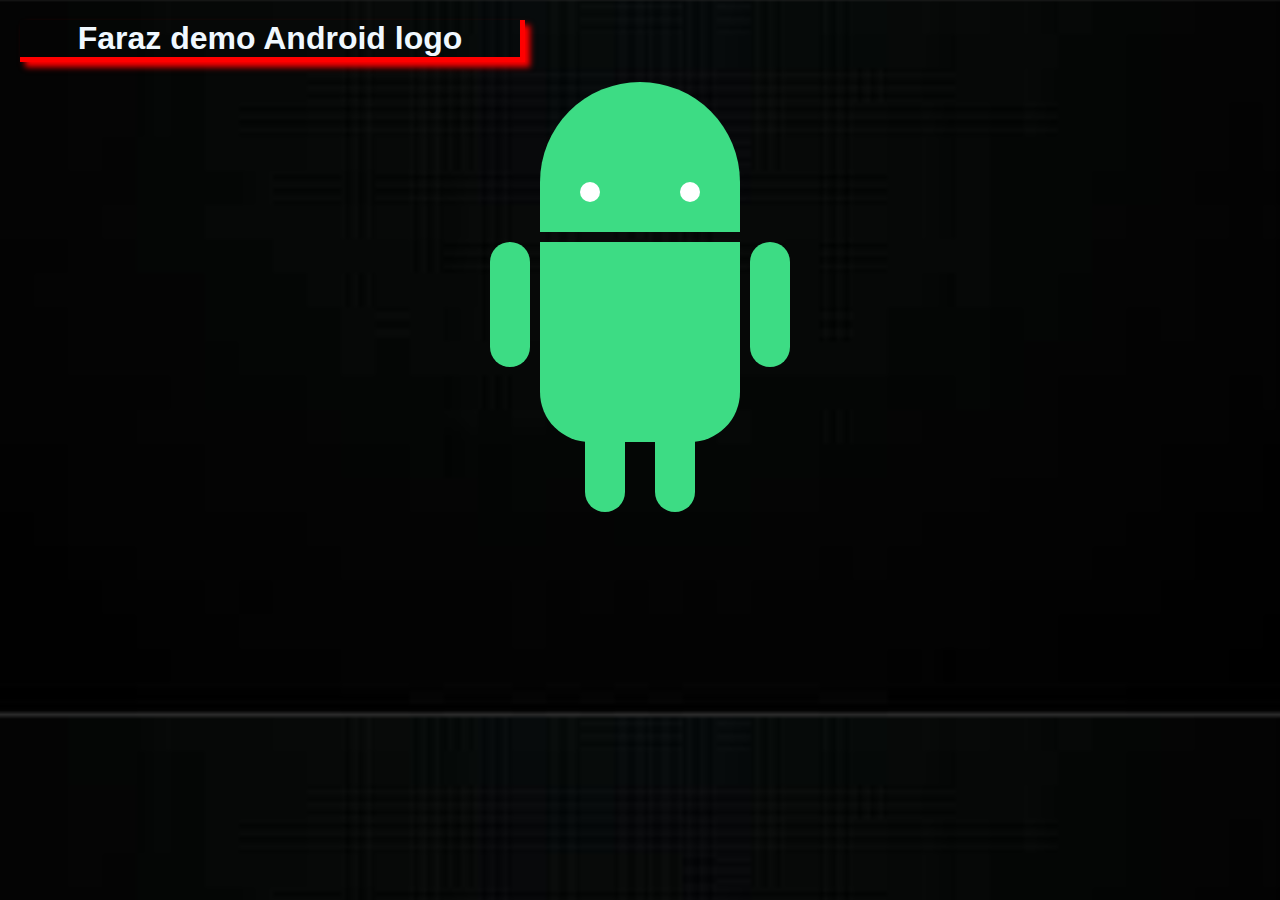
<file: index.html>
<!DOCTYPE html>
<html>
<head>
	<title>Faraz's Robo</title>
	<link rel="stylesheet" type="text/css" href="style3.css">
	<link href="https://fonts.googleapis.com/css?family=Roboto" rel="stylesheet">
</head>
<body>
	<h1>Faraz demo Android logo</h1>
	<div title ="Hello,Its Faraz's customise logo" class="robots">
		<div class="android"> 
			<div class="head"> 
				<div class="eyes"> 
					<div class="left_eye"></div> 
					<div class="right_eye"></div>
				</div> 
			</div> 
			<div class="upper_body"> 
				<div class="left_arm"></div> 
				<div class="torso"></div> 
				<div class="right_arm"></div> 
			</div> 
			<div class="lower_body"> 
				<div class="left_leg"></div> 
				<div class="right_leg"></div> 
			</div> 
		</div>
	</div>
</body>
</html>
</file>
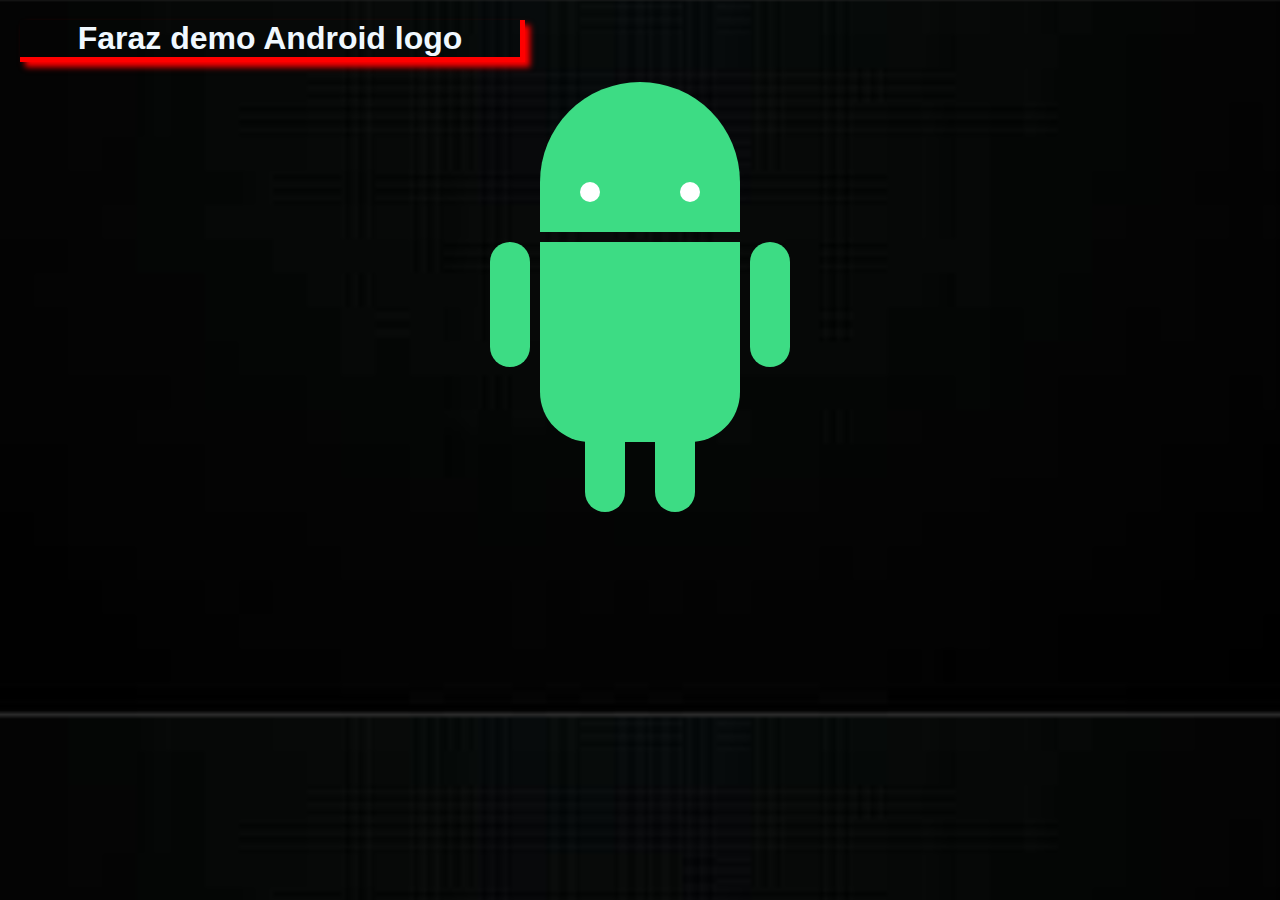
<file: index3.html>
<!DOCTYPE html>
<html>
<head>
	<title>Faraz's Robo</title>
	<link rel="stylesheet" type="text/css" href="style3.css">
	<link href="https://fonts.googleapis.com/css?family=Roboto" rel="stylesheet">
</head>
<body>
	<h1>Faraz demo Android logo</h1>
	<div title ="Hello,Its Faraz's customise logo" class="robots">
		<div class="android"> 
			<div class="head"> 
				<div class="eyes"> 
					<div class="left_eye"></div> 
					<div class="right_eye"></div>
				</div> 
			</div> 
			<div class="upper_body"> 
				<div class="left_arm"></div> 
				<div class="torso"></div> 
				<div class="right_arm"></div> 
			</div> 
			<div class="lower_body"> 
				<div class="left_leg"></div> 
				<div class="right_leg"></div> 
			</div> 
		</div>
	</div>
</body>
</html>
</file>
<file: style3.css>
body {
    background-image: url(black.jpg);
	background-size: cover;
	margin: 0px;
}
h1 {
	color: aliceblue;
	border-bottom: 5px solid red;
	width: 500px;
	border-right: 5px solid red;
	box-shadow: 5px 5px 6px red;
	text-align: center;
	font-family: 'Roboto', sans-serif;
	margin: 20px;
}

.robots {
	flex-wrap: wrap;
	display: flex;
	justify-content: center;
}

.head, 
.left_arm, 
.torso, 
.right_arm, 
.left_leg, 
.right_leg {
	 background-color: #3DDC84;
	 cursor: progress;
}

.head { 
	width: 200px; 
	margin: 0 auto; 
	height: 150px; 
	border-radius: 200px 200px 0 0; 
	margin-bottom: 10px;
} 

.eyes {
	display: flex
}

.head:hover {
	background-color: rgba(15, 255, 10, 0.5);
	width: 300px;
	transition: 1s ease-in-out;
	border: 3px solid black;
	color: red;
}

.upper_body { 
	width: 300px; 
	height: 150px;
	display: flex; 
} 

.left_arm, .right_arm { 
	width: 40px; 
	height: 125px;
	border-radius: 100px; 
} 

.left_arm { 
	margin-right: 10px; 
} 

.right_arm { 
	margin-left: 10px; 
} 

.torso { 
	width: 200px; 
	height: 200px;
	border-radius: 0 0 50px 50px; 
} 

.lower_body { 
	width: 200px; 
	height: 200px;
	/* This is another useful property. Hmm what do you think it does?*/
	margin: 0 auto;
	display: flex; 
} 

.left_leg, .right_leg { 
	width: 40px; 
	height: 120px;
	border-radius: 0 0 100px 100px; 
} 

.left_leg { 
	margin-left: 45px; 
} 

.left_leg:hover {
	-webkit-transform: rotate(20deg);
    -moz-transform: rotate(20deg);
    -o-transform: rotate(20deg);
    -ms-transform: rotate(20deg);
    transform: rotate(20deg);
}

.right_leg { 
	margin-left: 30px; 
}

.left_eye, .right_eye { 
	width: 20px; 
	height: 20px; 
	border-radius: 15px; 
	background-color: white;  
} 

.left_eye { 
	/* These properties are new and you haven't encountered
	in this course. Check out CSS Tricks to see what it does! */
	position: relative; 
	top: 100px; 
	left: 40px; 
} 

.right_eye { 
	position: relative; 
	top: 100px; 
	left: 120px; 
}
.left_leg:hover {
	height: 10px;
	transition: 1s ease-in-out;
}
.right_leg:hover {
	height: 10px;
	transition: 1s ease-in-out;
}
.right_arm:hover {
	background-color: rgba(15, 255, 10, 0.5);
	width: 70px;
	border: 3px solid black;
	transition: 0.5s ease-in-out;
}
.left_arm:hover {
	background-color: rgba(15, 255, 10, 0.5);
	width: 70px;
	border: 3px solid black;
	transition: 0.5s ease-in-out;
}
h1 {
	font-family: 'Franklin Gothic Medium', 'Arial Narrow', Arial, sans-serif;
}
.torso:hover { 
	background-color: rgba(15, 255, 10, 0.5);
	  width: 200px; 
	  height: 200px;
	  border-radius: 0 0 50px 50px; 
	  transform: rotate(-360deg);
	border: 3px solid black;
	transition: 1s;
  } 
  .head:hover .left_eye {
	height: 5px;
	margin: 5px;
	  border-radius: 15px; 
	  border: 1px solid black;
	  background-color: white;
  } 
  .head:hover .right_eye {
	height: 5px;
	margin: 5px;
	border: 1px solid black;
	border-radius: 15px; 
	  background-color: white;
  }
</file>
